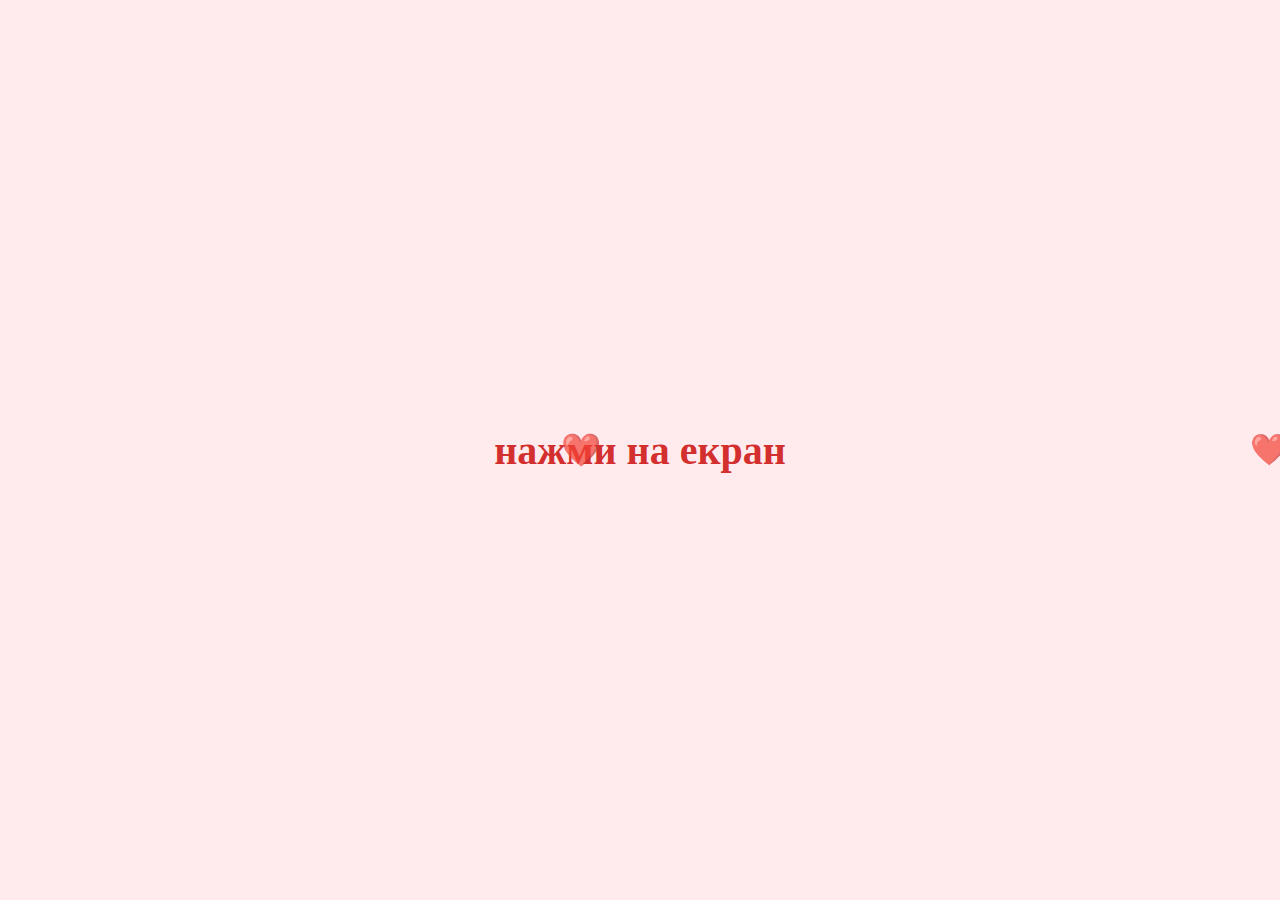
<file: index.html>
<!DOCTYPE html>
<html lang="ru">
<head>
    <meta charset="UTF-8">
    <meta name="viewport" content="width=device-width, initial-scale=1.0">
    <title>Любов</title>
    <script src="https://telegram.org/js/telegram-web-app.js"></script>
    <link rel="stylesheet" href="style.css">
</head>
<body>
    <div class="message">нажми на екран</div>
    
    <script src="script.js"></script>
</body>
</html>
</file>
<file: style.css>
body {
    background-color: #ffebee;
    display: flex;
    justify-content: center;
    align-items: center;
    height: 100vh;
    overflow: hidden;
    margin: 0;
    position: relative;
}

.message {
    position: absolute;
    font-size: 40px; /* Збільшений текст */
    color: #d32f2f;
    font-weight: bold;
    text-align: center;
}

.heart {
    position: absolute;
    color: red;
    font-size: 24px;
    opacity: 0.7;
    animation: rise 4s linear infinite;
}

@keyframes rise {
    0% {
        transform: translateY(100vh) scale(0.5);
        opacity: 1;
    }
    100% {
        transform: translateY(-10vh) scale(1.2);
        opacity: 0;
    }
}

/* Велике сердечко */
.big-heart {
    position: absolute;
    top: 50%;
    left: 50%;
    transform: translate(-50%, -50%);
    font-size: 200px; /* Дуже велике сердечко */
    opacity: 0;
    animation: appear 1.5s forwards, heartBeat 1.5s infinite ease-in-out;
}

@keyframes appear {
    from { opacity: 0; }
    to { opacity: 1; }
}

@keyframes heartBeat {
    0% { transform: translate(-50%, -50%) scale(1); }
    50% { transform: translate(-50%, -50%) scale(1.3); }
    100% { transform: translate(-50%, -50%) scale(1); }
}
</file>
